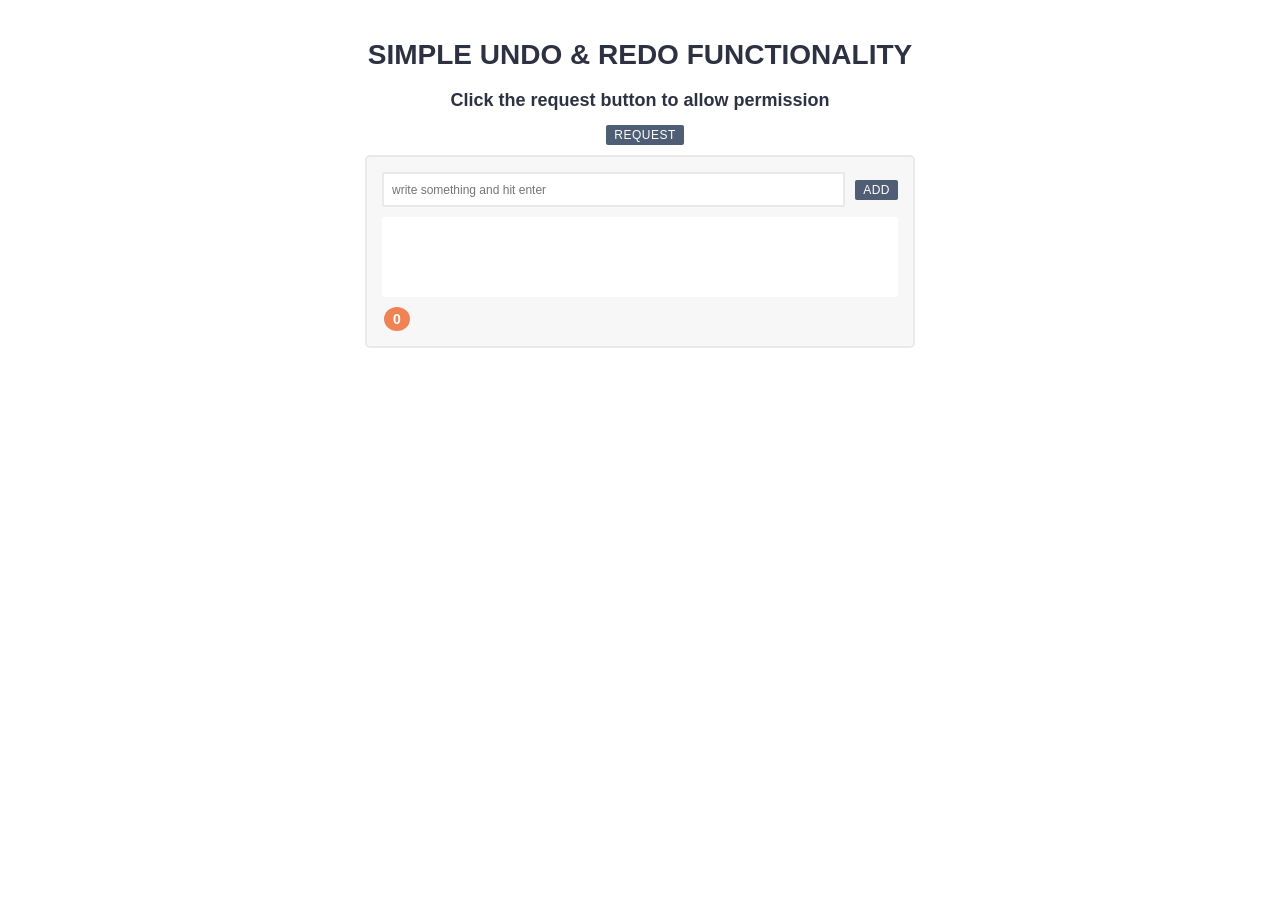
<file: index.html>
<!DOCTYPE html>
<html lang="en">

<head>
    <meta charset="UTF-8">
    <meta http-equiv="X-UA-Compatible" content="IE=edge">
    <meta name="viewport" content="width=device-width, initial-scale=1, shrink-to-fit=no">
    <meta name="description" content="">
    <meta name="author" content="">
    <title>CS-522-HW3</title>
    <!--STYLESHEETS-->
    <!-- Custom styles for this template-->
    <link href="CSS.css" rel="stylesheet">
</head>

<body id="page-top">
    <div class='cont'>
        <div class='title'>
            <h1>Simple Undo &amp; Redo Functionality</h1>
            <h2 class="permissionClass">Click the request button to allow permission</h2>
            <button id="request">Request</button>
        </div>
        <div style="margin-top: 10px"></div>
        <div class='wrap'>
            <div class='input-cont'>
                <input id='inputBox' placeholder='write something and hit enter' type="text">
                <button id='btnAdd' type='submit'>add</button>
            </div>
            <pre class="result" style="display: none;">Status area</pre>
            <div id='displayBox' class='display-box'></div>

            <div class='btn-cont'>
                <div class='count-box'>
                    <div id='countBox'>0</div>
                    <p class='count-box-desc'>(the length of the added values)</p>
                </div>
              <!--   <button id='btnUndo'>undo</button>
                <button id='btnRedo'>redo</button> -->
            </div>
            
        </div>
    </div>
    <script type="text/javascript" src="jquery-3.6.0.min.js"></script>
    <script src="JS.js"></script>
</body>

</html>
</file>
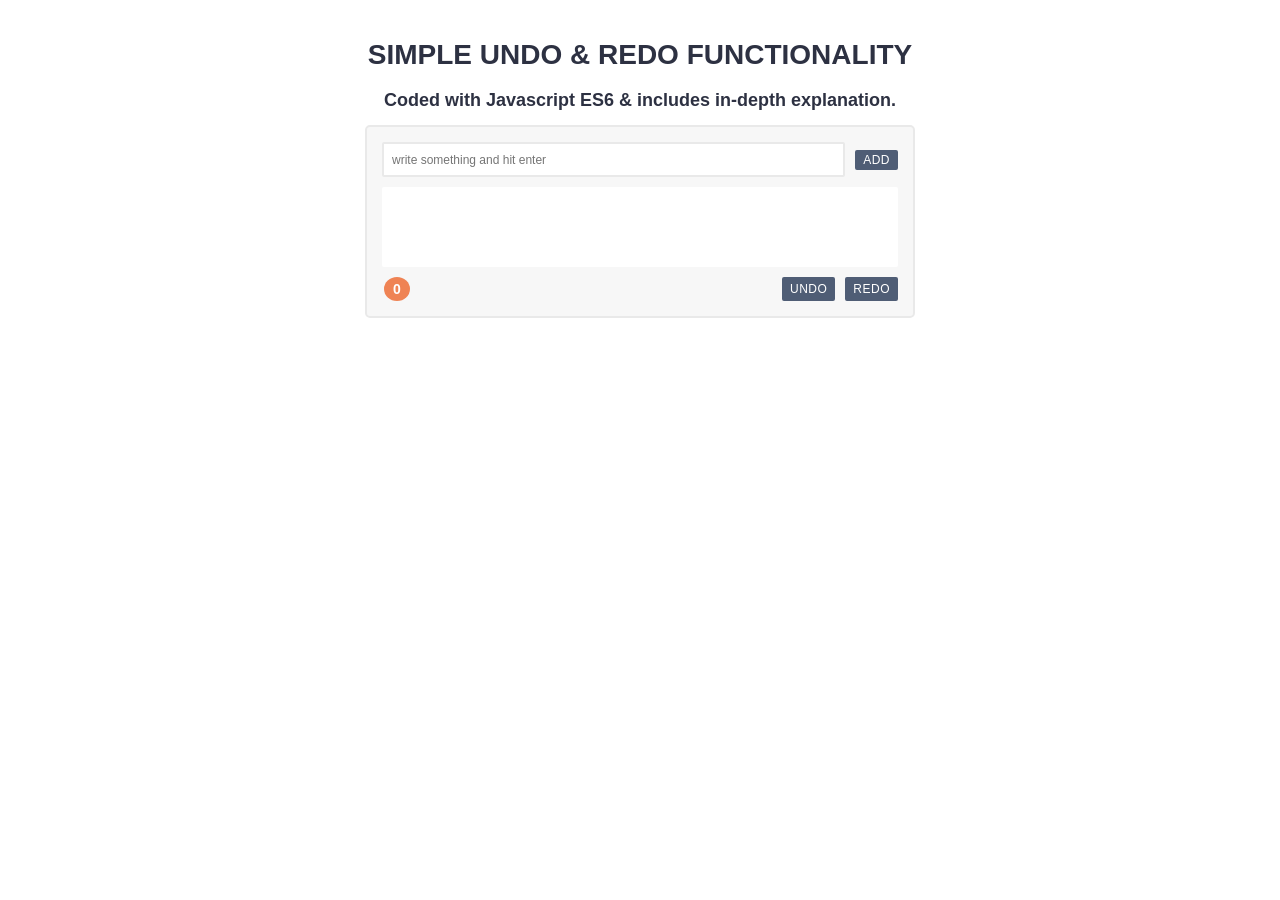
<file: HTML.html>
<!DOCTYPE html>
<html lang="en">
<head>
    <meta charset="UTF-8">

    <meta http-equiv="X-UA-Compatible" content="IE=edge">
    <meta name="viewport" content="width=device-width, initial-scale=1, shrink-to-fit=no">
    <meta name="description" content="">
    <meta name="author" content="">


    <title>Health Disparities</title>

    <!--STYLESHEETS-->
    <!-- Custom styles for this template-->
    <link href="CSS.css" rel="stylesheet">
    

</head>

<body id="page-top">
    <div class='cont'>
	  <div class='title'>
	    <h1>Simple Undo &amp; Redo Functionality</h1>
	    <h2>Coded with Javascript ES6 &amp; includes in-depth explanation.</h2>
	  </div>
	  <div class='wrap'>
	    <div class='input-cont'>
	      <input id='inputBox' placeholder='write something and hit enter'>
	      <button id='btnAdd' type='submit'>add</button>
	    </div>
	    <div id='displayBox' class='display-box'></div>
	    <div class='btn-cont'>
	      <div class='count-box'>
	        <div id='countBox'>0</div>
	        <p class='count-box-desc'>(the length of the added values)</p>
	      </div>
	      <button id='btnUndo'>undo</button>
	      <button id='btnRedo'>redo</button>
	    </div>
	  </div>
	</div>
    <script src="JS.js"></script>
</body>
</html>
</file>
<file: CSS.css>
body {
		    font-family: 'Open Sans', sans-serif;
		    font-size: 12px;
		    color: #2D3142;
		    margin: 0;
		}

		h1 {
		    font-size: 28px;
		    text-transform: uppercase;
		}

		h2 {
		    font-size: 18px;
		    font-weight: 600;
		}

		input:focus,
		button:focus {
		    outline: none;
		}

		input {
		    height: 35px;
		    font-size: 12px;
		    color: #2D3142;
		    box-sizing: border-box;
		    padding: 0 0 0 8px;
		    border: 2px solid #E9E9E9;
		    border-radius: 2px;
		    background: #FFF;
		    flex-grow: 1;
		}

		input:hover {
		    border: 2px solid #2D3142;
		}

		button {
		    /*width: 70px;
			height: 30px;*/
		    font-size: 12px;
		    font-weight: 500;
		    text-transform: uppercase;
		    letter-spacing: .5px;
		    color: #FFF;
		    background: #4F5D75;
		    border: 2px solid #4F5D75;
		    border-radius: 2px;
		    cursor: pointer;
		    margin: 0 0 0 10px;
		}

		button:hover {
		    color: #FFF;
		    background: #EF8354;
		    border: 2px solid #EF8354;
		}

		#btnUndo,
		#btnRedo {
		    /*display: none;*/
		}

		p {
		    margin: 0;
		    padding: 0;
		}

		.cont {
		    width: 100vw;
		    height: 100vh;
		    display: flex;
		    flex-direction: column;
		    align-items: center;
		    box-sizing: border-box;
		    padding: 20px;
		}

		.title {
		    text-align: center;
		}

		.btn-dis {
		    font-weight: 600;
		    color: #4F5D75;
		    background: #FFF;
		}

		.btn-dis:hover {
		    color: #4F5D75;
		    background: #FFF;
		    border: 2px solid #4F5D75;
		}

		.wrap {
		    width: 100%;
		    max-width: 550px;
		    background: #F7F7F7;
		    box-sizing: border-box;
		    padding: 15px;
		    border: 2px solid #E9E9E9;
		    border-radius: 5px;
		}

		.input-cont {
		    display: flex;
		    align-items: center;
		}

		.display-box {
		    font-weight: 600;
		    color: #4F5D75;
		    width: 100%;
		    min-height: 80px;
		    background: #FFF;
		    border-radius: 2px;
		    box-sizing: border-box;
		    padding: 10px 15px;
		    line-height: 20px;
		    margin: 10px 0;
		}

		.display-box p {
		    font-size: 12px;
		    color: #EF8354;
		    margin: 5px 0;
		}

		.btn-cont {
		    display: flex;
		    justify-content: space-between;
		    position: relative;
		}

		.count-box {
		    margin: 0 auto 0 0;
		}

		.count-box div {
		    min-width: 26px;
		    font-size: 14px;
		    font-weight: 600;
		    color: #FFF;
		    background: #EF8354;
		    border-radius: 50%;
		    text-align: center;
		    box-sizing: border-box;
		    padding: 4px 6px;
		    cursor: help;
		    margin: 0 0 0 2px;
		}

		.count-box-desc {
		    display: none;
		    font-weight: 600;
		    position: absolute;
		    top: 0;
		    left: 35px;
		    background: #ffece0;
		    border: 2px solid #EF8354;
		    padding: 5px 10px;
		    box-shadow: 0 2px 1px rgba(0, 0, 0, .1);
		}

		.count-box>div:hover+.count-box-desc {
		    display: block;
		}
</file>
